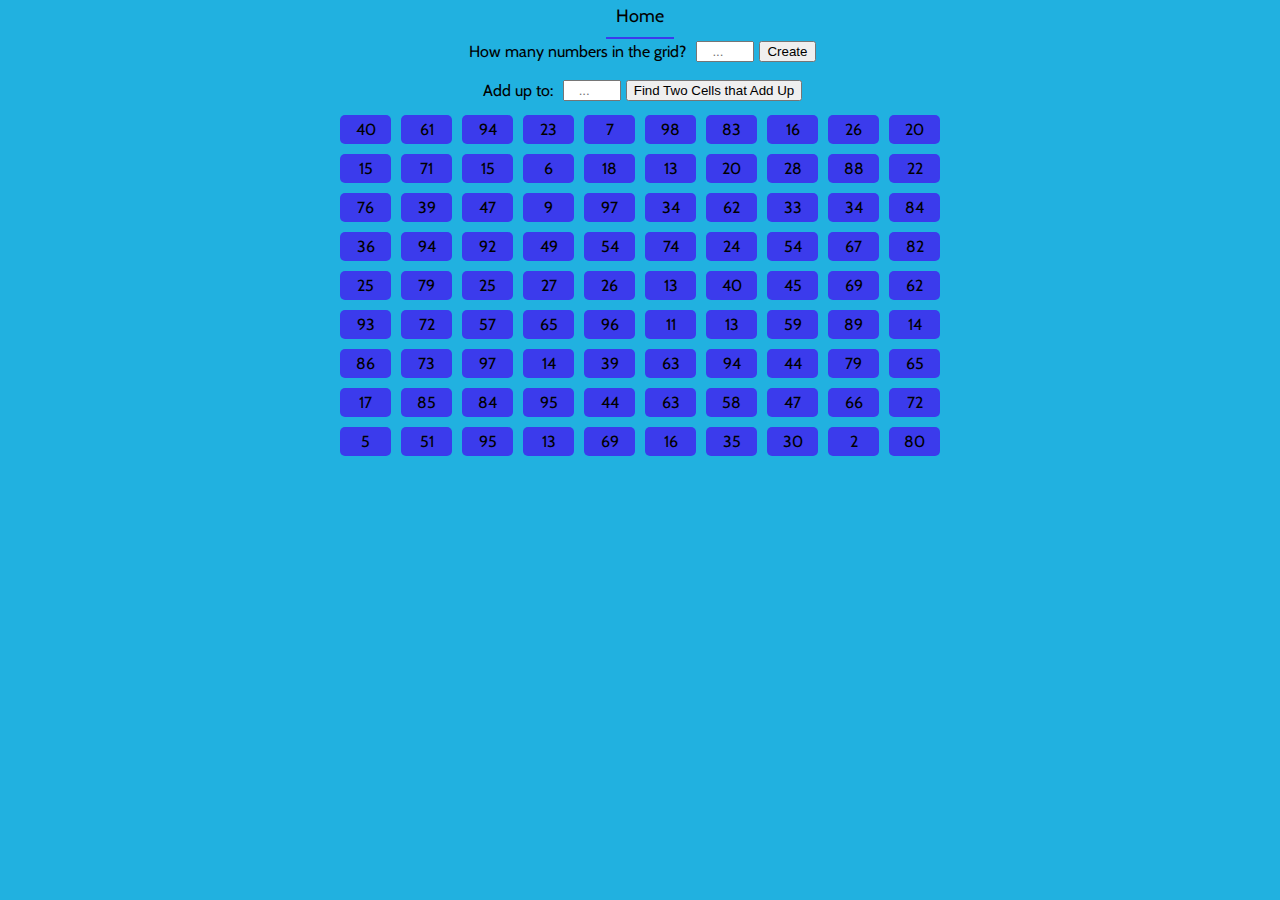
<file: addUpTo/addUpTo.html>
<!DOCTYPE html>
<html lang="en">
<head>
    <meta charset="UTF-8">
    <meta name="viewport" content="width=device-width, initial-scale=1.0">
    <title>Add Up To</title>
    <link rel="stylesheet" href="../styles/fonts.css">
    <link rel="stylesheet" href="../common.css">
</head>
<body>
    <div id="homeDiv"></div>
    <div class="controls" id="grid-controls"></div>
    <div class="controls" id="add-up-to-controls">
        <p>Add up to:</p>
        <input placeholder="..." id="add-up-to-input" type="number">
        <button id="add-up-to-button">Find Two Cells that Add Up</button>
    </div>
    <div id="table"></div>
    <script src="../common.js"></script>
    <script src="addUpTo.js"></script>
</body>
</html>
</file>
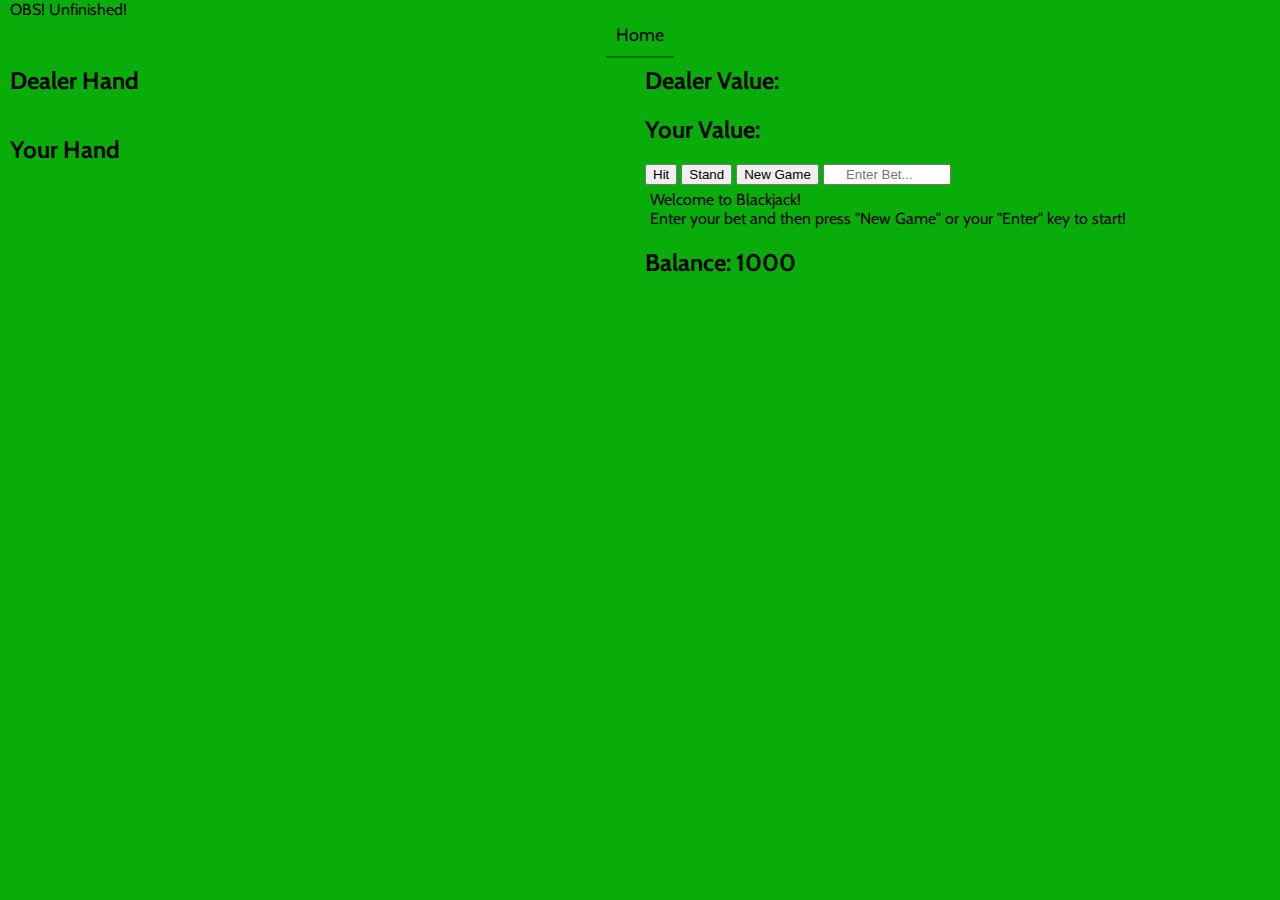
<file: blackjack/blackjack.html>
<!DOCTYPE html>
<html lang="en">
<head>
    <meta charset="UTF-8">
    <meta name="viewport" content="width=device-width, initial-scale=1.0">
    <title>Blackjack</title>
    <link rel="stylesheet" href="../styles/fonts.css">
    <link rel="stylesheet" href="../common.css">
    <link rel="stylesheet" href="../styles/blackjack.css">
</head>
<body>
    OBS! Unfinished!
    <div id="homeDiv"></div>
    <div id="wrapper">
        <div id="hands">
            <h2>Dealer Hand</h2>
            <div id="dealer-hand" class="hand">
            </div>
            <h2>Your Hand</h2>
            <div id="user-hand" class="hand">
            </div>
        </div>
        <div id="info">
            <h2>Dealer Value: <span id="dealer-values"></span></h2>
            <h2>Your Value: <span id="user-values"></span></h2>
            <div id="black-jack-contols">
                <button id="hit">Hit</button>
                <button id="stand">Stand</button>
                <button id="new-game">New Game</button>
                <input type="number" id="bet" placeholder="Enter Bet...">
            </div>
            <p id="status">Welcome to Blackjack!<br>Enter your bet and then press "New Game" or your "Enter" key to start!</p>
            <h2 id="user-balance">Balance: </h2>
        </div>
    </div>
    <script src="../common.js"></script>
    <script src="blackjack.js"></script>
</body>
</html>
</file>
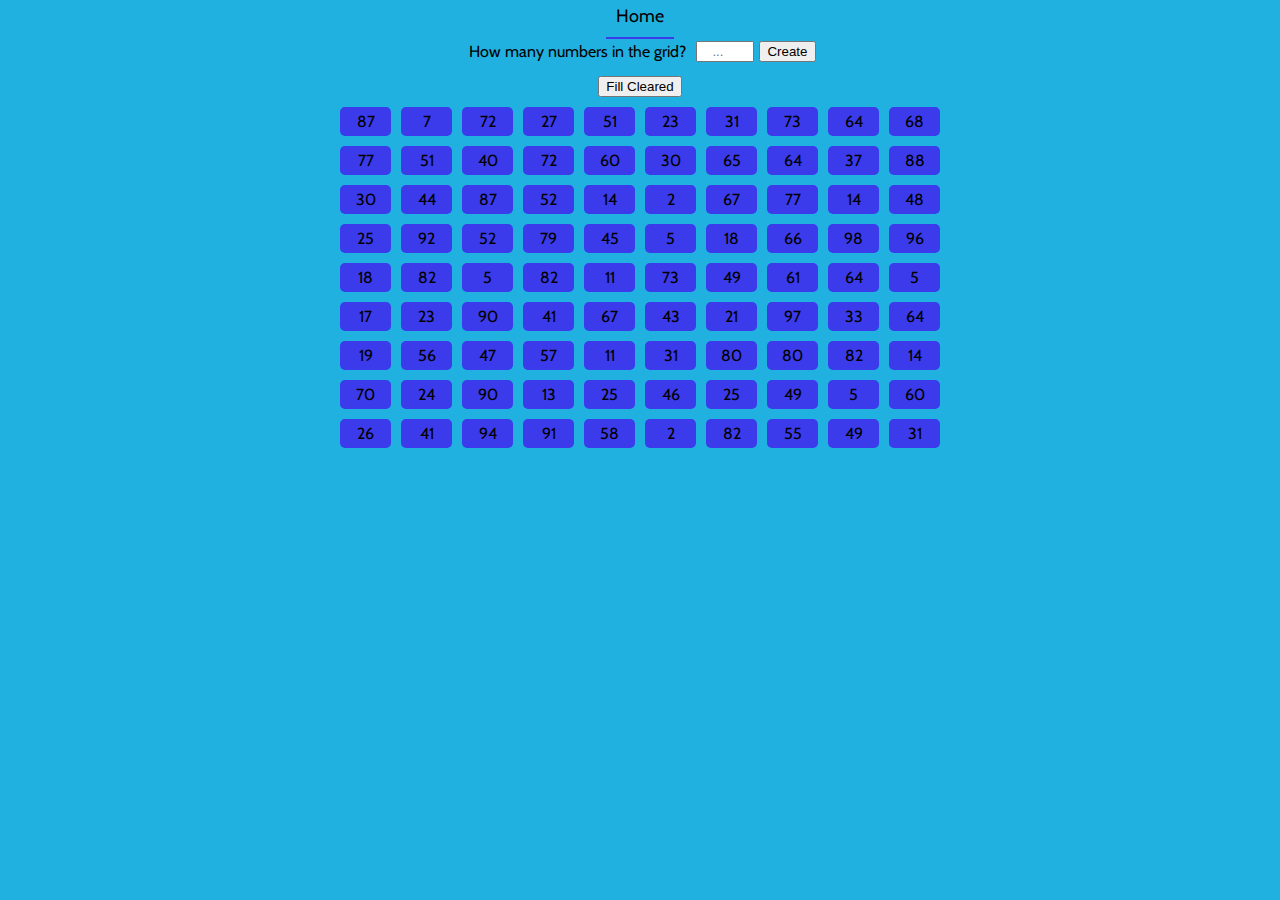
<file: clear/clear.html>
<!DOCTYPE html>
<html lang="en">
<head>
    <meta charset="UTF-8">
    <meta name="viewport" content="width=device-width, initial-scale=1.0">
    <title>Clear</title>
    <link rel="stylesheet" href="../common.css">
    <link rel="stylesheet" href="../styles/fonts.css">
</head>
<body>
    <div id="homeDiv"></div>
    <div class="controls" id="grid-controls"></div>
    <div class="controls">
        <button id="fill">Fill Cleared</button>
    </div>
    <div id="table"></div>
    <script src="../common.js"></script>
    <script src="clear.js"></script>
</body>
</html>
</file>
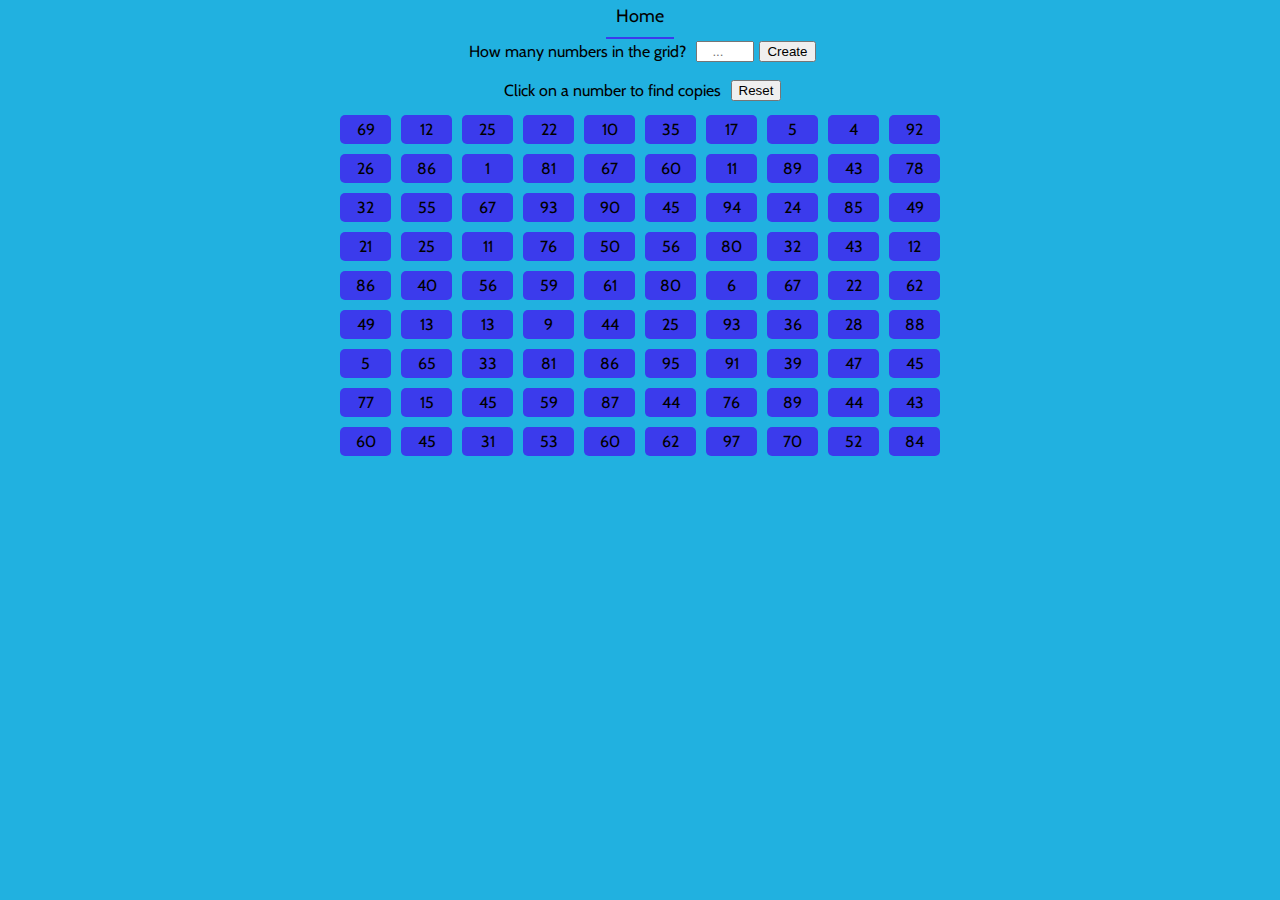
<file: findSame/findSame.html>
<!DOCTYPE html>
<html lang="en">
<head>
    <meta charset="UTF-8">
    <meta name="viewport" content="width=device-width, initial-scale=1.0">
    <title>Find Same</title>
    <link rel="stylesheet" href="../common.css">
    <link rel="stylesheet" href="../styles/fonts.css">
</head>
<body>
    <div id="homeDiv"></div>
    <div class="controls" id="grid-controls"></div>
    <div class="controls">
        <p id="find-same-message">Click on a number to find copies</p>
        <button id="find-same-reset">Reset</button>
    </div>
    <div id="table"></div>
    <script src="../common.js"></script>
    <script src="findSame.js"></script>
</body>
</html>
</file>
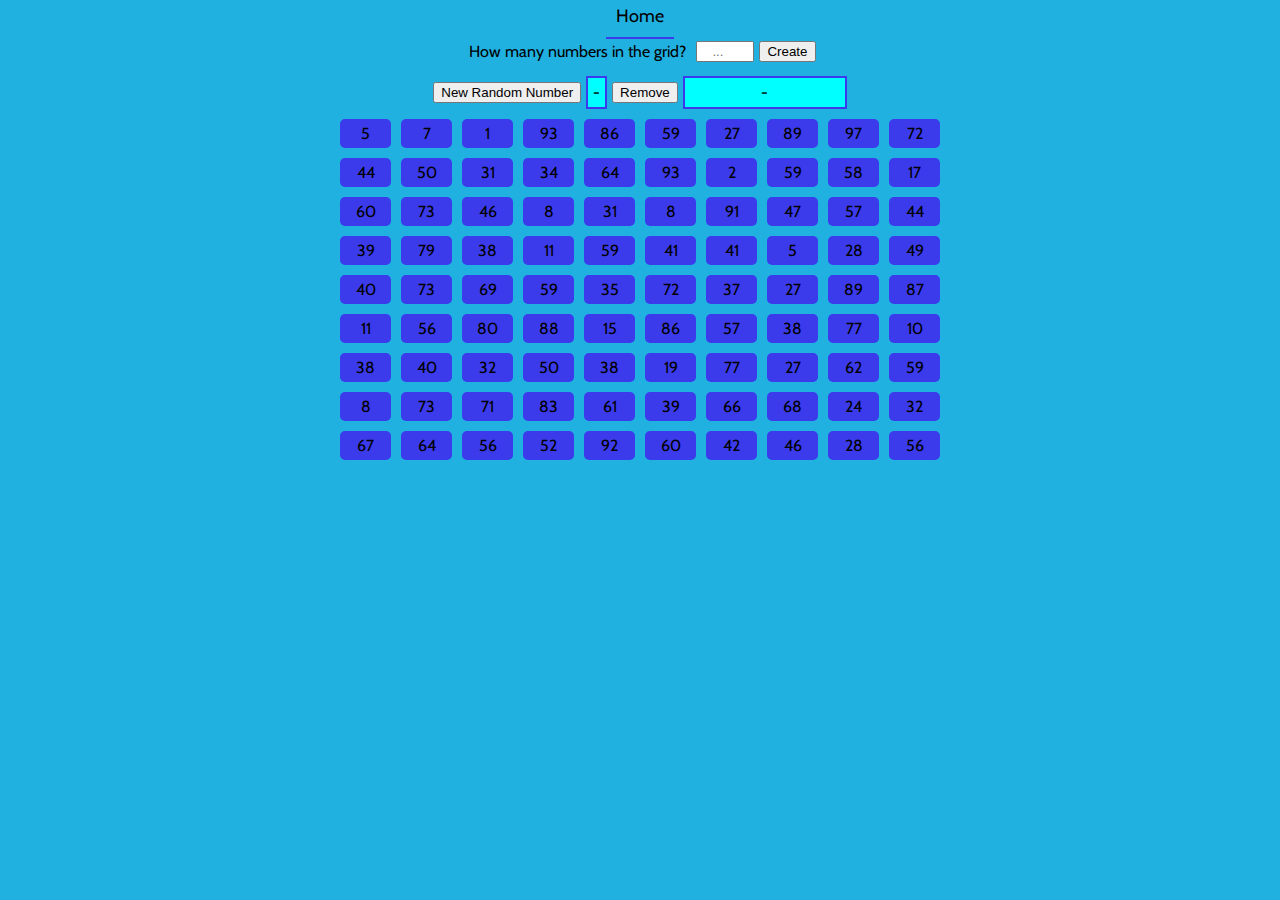
<file: remove/remove.html>
<!DOCTYPE html>
<html lang="en">
<head>
    <meta charset="UTF-8">
    <meta name="viewport" content="width=device-width, initial-scale=1.0">
    <title>Remove</title>
    <link rel="stylesheet" href="../common.css">
    <link rel="stylesheet" href="../styles/fonts.css">
</head>
<body>
    <div id="homeDiv"></div>
    <div class="controls" id="grid-controls"></div>
    <div class="controls">
        <button id="find-random-num">New Random Number</button>
        <div class="info-div" id="random-number"></div>
        <button id="remove">Remove</button>
        <div class="long-div info-div" id="removed-number"></div>
    </div>
    <div id="table"></div>
    <script src="../common.js"></script>
    <script src="remove.js"></script>
</body>
</html>
</file>
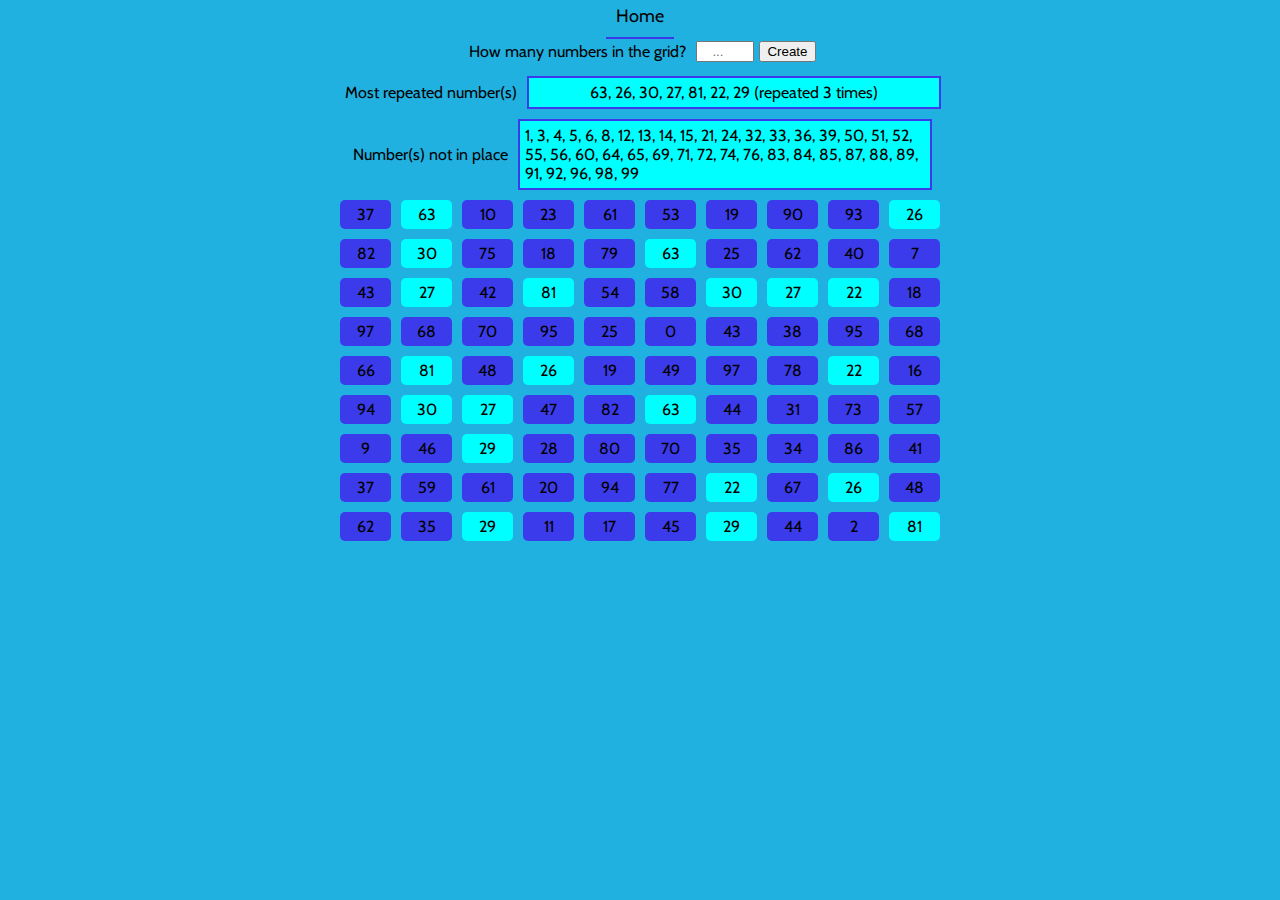
<file: repetitions/repetitions.html>
<!DOCTYPE html>
<html lang="en">
<head>
    <meta charset="UTF-8">
    <meta name="viewport" content="width=device-width, initial-scale=1.0">
    <title>Repetitions</title>
    <link rel="stylesheet" href="../common.css">
    <link rel="stylesheet" href="../styles/fonts.css">
</head>
<body>
    <div id="homeDiv"></div>
    <div class="controls" id="grid-controls"></div>
    <div class="controls">
        <p>Most repeated number(s)</p>
        <div class="longer-div info-div" id="most-repeated"></div>
    </div>
    <div class="controls">
        <p>Number(s) not in place</p>
        <div class="longer-div info-div" id="numbers-not-here"></div>
    </div>
    <div id="table"></div>
    <script src="../common.js"></script>
    <script src="repetitions.js"></script>
</body>
</html>
</file>
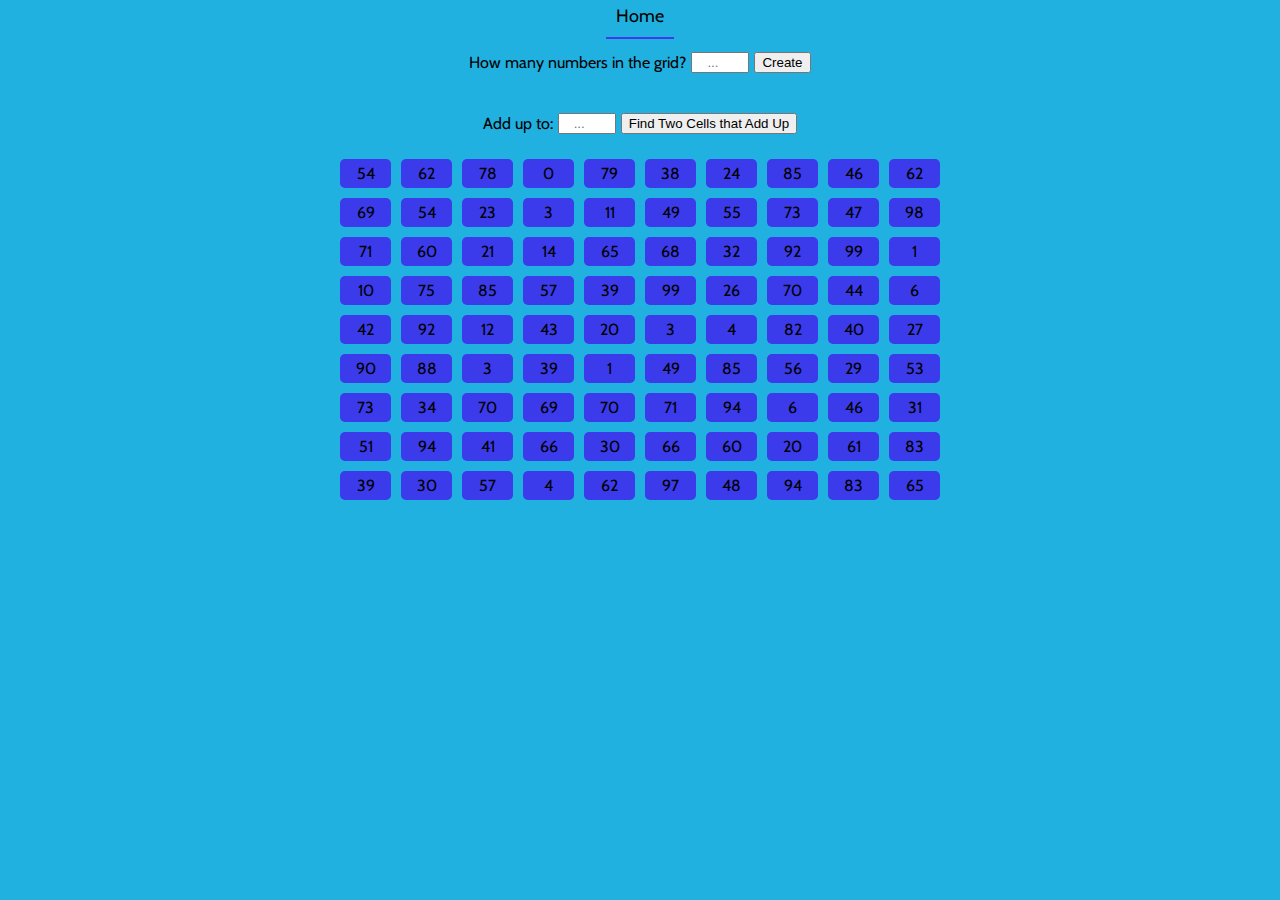
<file: sites/addUpTo.html>
<!DOCTYPE html>
<html lang="en">
<head>
    <meta charset="UTF-8">
    <meta name="viewport" content="width=device-width, initial-scale=1.0">
    <title>Add Up To</title>
    <link rel="stylesheet" href="../styles/fonts.css">
    <link rel="stylesheet" href="../styles/common.css">
</head>
<body>
    <div id="homeDiv"></div>
    <div class="controls" id="grid-controls"></div>
    <div class="controls" id="add-up-to-controls">
        <p>Add up to:</p>
        <input placeholder="..." id="add-up-to-input" type="number">
        <button id="add-up-to-button">Find Two Cells that Add Up</button>
    </div>
    <div id="table"></div>
    <script src="../scripts/common.js"></script>
    <script src="../scripts/addUpTo.js"></script>
</body>
</html>
</file>
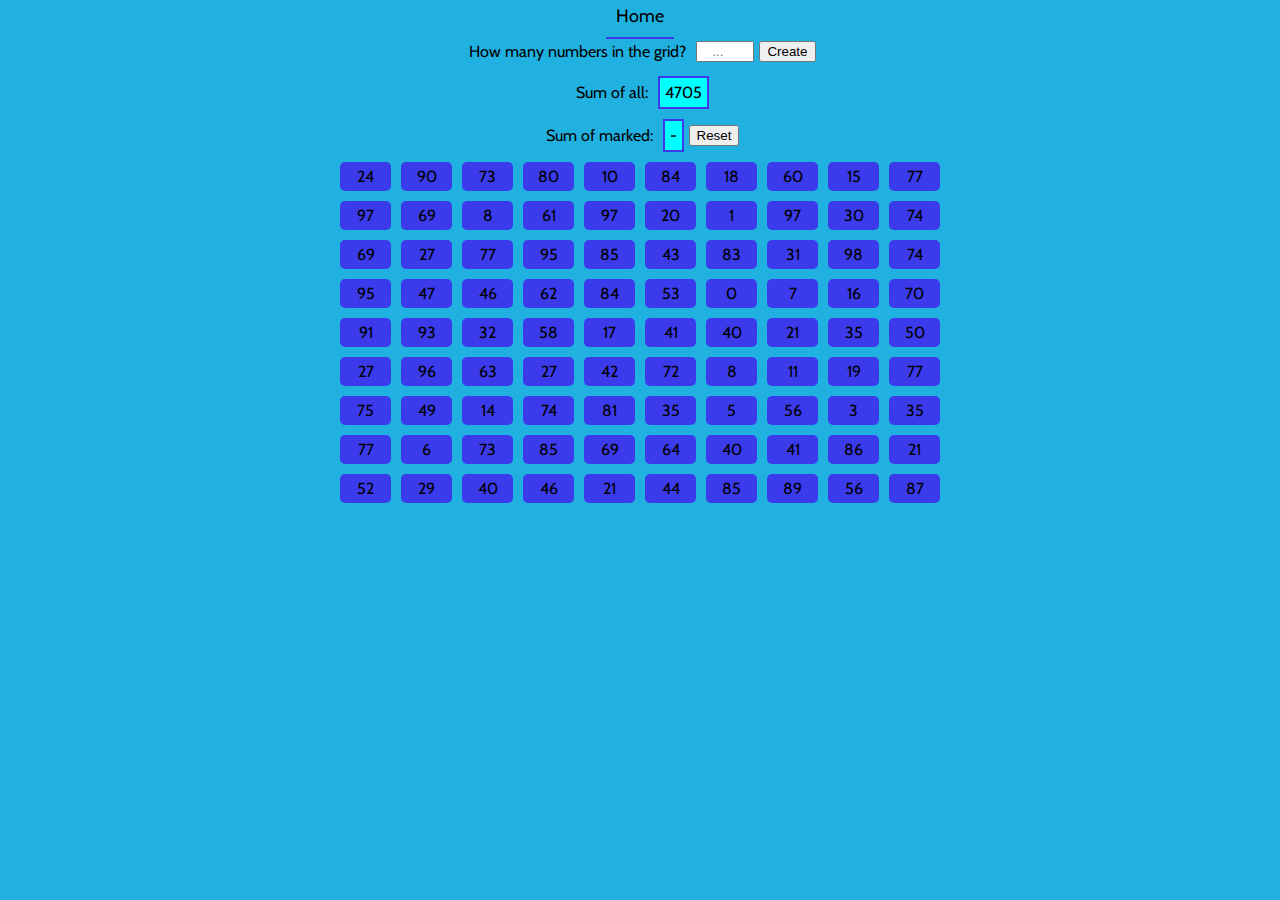
<file: sum/sum.html>
<!DOCTYPE html>
<html lang="en">
<head>
    <meta charset="UTF-8">
    <meta name="viewport" content="width=device-width, initial-scale=1.0">
    <title>Sum</title>
    <link rel="stylesheet" href="../common.css">
    <link rel="stylesheet" href="../styles/fonts.css">
</head>
<body>
    <div id="homeDiv"></div>
    <div class="controls" id="grid-controls"></div>
    <div class="controls">
        <p>Sum of all:</p>
        <div id="sum-of-all" class="info-div"></div>
    </div>
    <div class="controls">
        <p>Sum of marked:</p>
        <div id="sum-of-marked" class="info-div"></div>
        <button id="reset">Reset</button>
    </div>
    <div id="table"></div>
    <script src="../common.js"></script>
    <script src="sum.js"></script>
</body>
</html>
</file>
<file: styles/fonts.css>
@font-face {
    font-family: main;
    src: url(../fonts/Cabin-VariableFont_wdth\,wght.ttf);
}

@font-face {
    font-family: mainBold;
    src: url(../fonts/Lexend-VariableFont_wght.ttf);
}
</file>
<file: common.css>
:root {
    box-sizing: border-box;
    --bg: #21b1e0;
    --hover-color: #3b3bec;
    --blackjack-bg: #09ad09;
    --blackjack-hover: #057005;
}

body {
    background-color: var(--bg);
    margin: 0;
    font-family: main;
}

.cell {
    background-color: var(--hover-color);
    text-align: center;
    border-radius: 5px;
    padding: 5px;
}

.controls {
    display: flex;
    justify-content: center;
    align-items: center;
    gap: 5px;
    max-width: 1200px;
    margin: 10px auto;
}

#homeDiv {
    text-align: center;
    margin-top: 5px;
}

#home {
    font-size: 18px;
    text-decoration: none;
    padding: 10px;
    color: black;
    border-bottom: 2px solid var(--hover-color);
}

#home:hover {
    background-color: var(--hover-color);
    border-radius: 5px;
}

.hover-cells:hover {
    background-color: aquamarine;
}

.hover-cells-cleared:hover {
    background-color: orange;
}

.info-div {
    background-color: aqua;
    border: 2px solid var(--hover-color);
    padding: 5px;
    text-align: center;
}

input {
    text-align: center;
    width: 50px;
}

.long-div {
    width: 150px;
}

.longer-div {
    width: 400px;
}

.marked {
    background-color: aqua;
}

#message {
    font-size: 16px;
}

#numbers-not-here {
    text-align: left;
}

p {
    margin: 5px;
}

.removed {
    background-color: indianred;
}

#table {
    display: grid;
    grid-template-columns: repeat(10, 1fr);
    gap: 10px;
    max-width: 600px;
    margin: auto;
}
</file>
<file: styles/blackjack.css>
body {
    background-color: var(--blackjack-bg);
    margin: 0px 10px;
}

#bet {
    width: 120px;
}

.card {
    border: 2px solid black;
    height: 100px;
    width: 75px;
    display: grid;
    grid-template-columns: 1fr;
    align-items: center;
    background-color: white;
    margin: 5px 0px;
    border-radius: 2px;
}

.card p {
    justify-self: center;
    font-size: 18px;
}

.hand {
    display: grid;
    grid-template-columns: repeat(5, 1fr);
    gap: 3px;
}

.hidden {
    display: none;
}

#home {
    border-bottom-color: var(--blackjack-hover);
}

#home:hover {
    background-color: var(--blackjack-hover);
}

img {
    height: 40px;
    width: 40px;
    justify-self: center;
}

.red-card {
    color: red;
}

#wrapper {
    display: flex;
    gap: 10px;
}

#wrapper div {
    flex-grow: 1;
    flex-basis: 0;
}
</file>
<file: styles/common.css>
:root {
    box-sizing: border-box;
    --bg: #21b1e0;
    --hover-color: #3b3bec;
}

body {
    background-color: var(--bg);
    margin: 0;
    font-family: main;
}

.cell {
    background-color: var(--hover-color);
    text-align: center;
    border-radius: 5px;
    padding: 5px;
}

.controls {
    display: flex;
    justify-content: center;
    align-items: center;
    gap: 5px;
    max-width: 1200px;
    margin: 10px auto;
}

#homeDiv {
    text-align: center;
    margin-top: 5px;
}

#home {
    font-size: 18px;
    text-decoration: none;
    padding: 10px;
    color: black;
    border-bottom: 2px solid var(--hover-color);
}

#home:hover {
    background-color: var(--hover-color);
    border-radius: 5px;
}

input {
    text-align: center;
    width: 50px;
}

.marked {
    background-color: aqua;
}

#message {
    font-size: 16px;
}

#table {
    display: grid;
    grid-template-columns: repeat(10, 1fr);
    gap: 10px;
    max-width: 600px;
    margin: auto;
}
</file>
